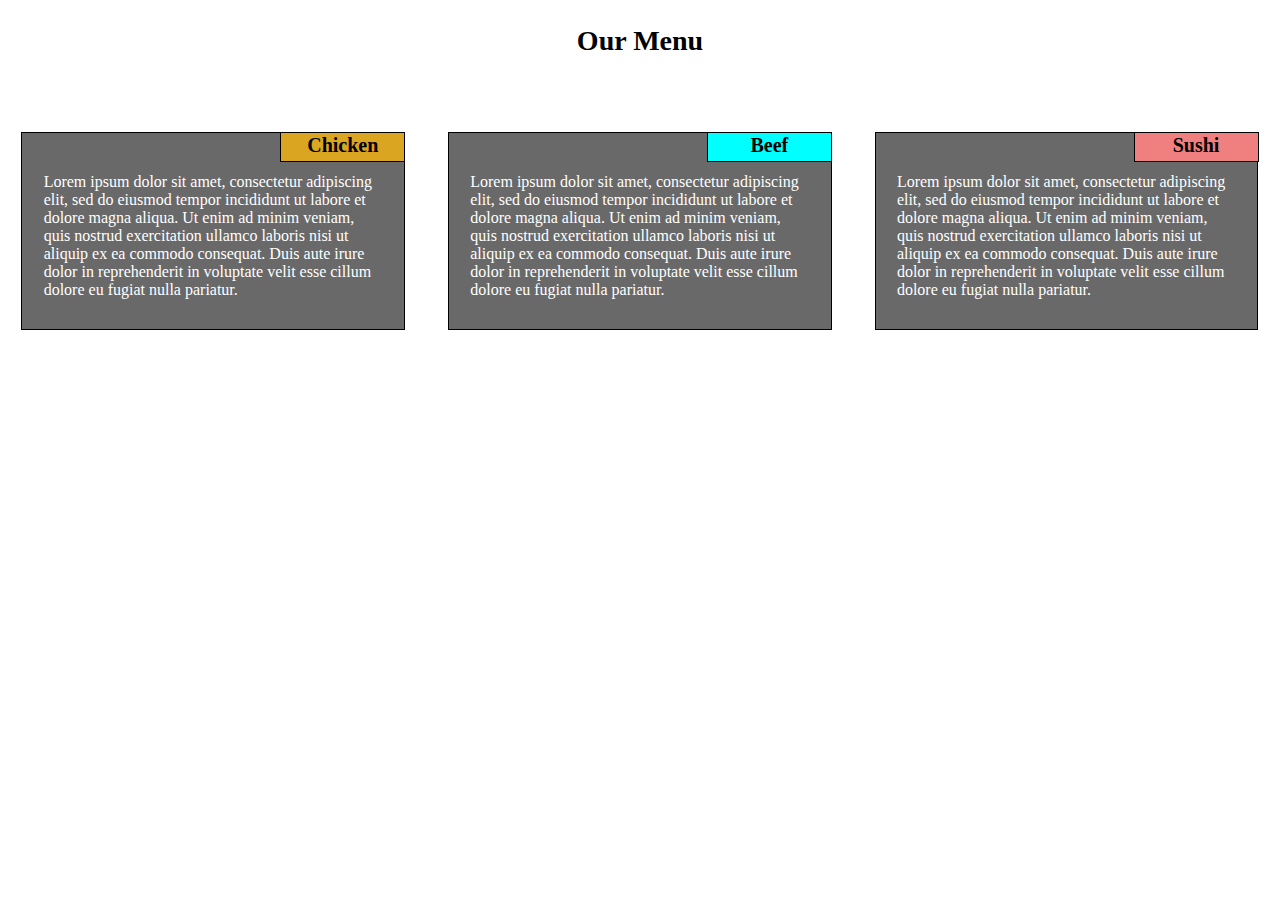
<file: module2-solution/index.html>
<!DOCTYPE html>
<html>
<head>
<meta charset="utf-8">
<title>module2-solution</title>
<link rel="stylesheet" href="css/styles.css">
</head>
<body>
	<h1>Our Menu</h1>
	
	<div class="row">
  		<div class="col-lg-4 col-md-6 col-sm-12"><section class="box1">Chicken</section><p>Lorem ipsum dolor sit amet, consectetur adipiscing elit, sed do eiusmod tempor incididunt ut labore et dolore magna aliqua. Ut enim ad minim veniam, quis nostrud exercitation ullamco laboris nisi ut aliquip ex ea commodo consequat. Duis aute irure dolor in reprehenderit in voluptate velit esse cillum dolore eu fugiat nulla pariatur.</p></div>
  		<div class="col-lg-4 col-md-6 col-sm-12"><section class="box2">Beef</section><p>Lorem ipsum dolor sit amet, consectetur adipiscing elit, sed do eiusmod tempor incididunt ut labore et dolore magna aliqua. Ut enim ad minim veniam, quis nostrud exercitation ullamco laboris nisi ut aliquip ex ea commodo consequat. Duis aute irure dolor in reprehenderit in voluptate velit esse cillum dolore eu fugiat nulla pariatur.</p></div>
  		<div class="col-lg-4 col-md-12 col-sm-12"><section class="box3 moveit">Sushi</section><p class="bigger">Lorem ipsum dolor sit amet, consectetur adipiscing elit, sed do eiusmod tempor incididunt ut labore et dolore magna aliqua. Ut enim ad minim veniam, quis nostrud exercitation ullamco laboris nisi ut aliquip ex ea commodo consequat. Duis aute irure dolor in reprehenderit in voluptate velit esse cillum dolore eu fugiat nulla pariatur.</p></div>
	</div>
</body>
</html>
</file>
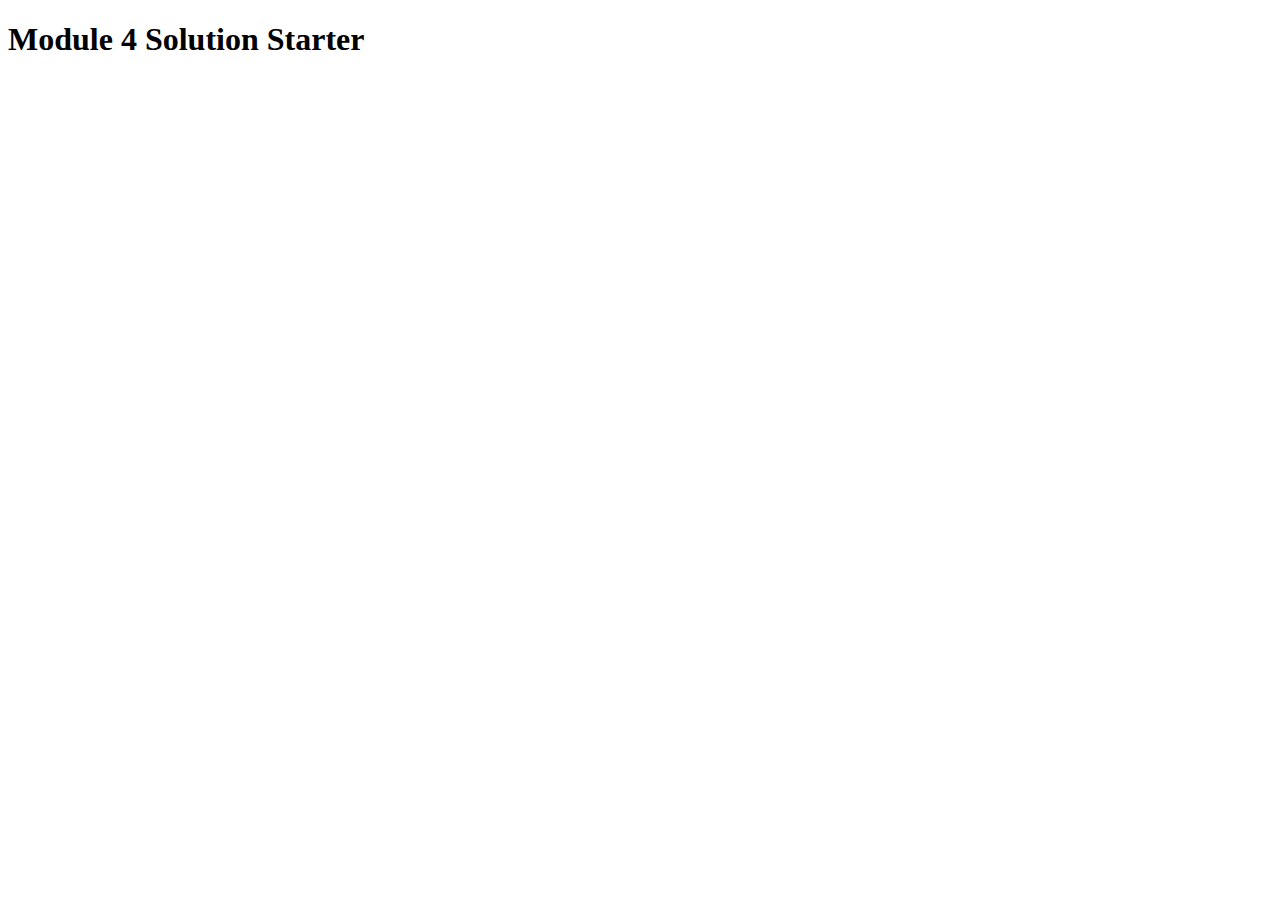
<file: module4-solution/index.html>
<!DOCTYPE html>
<html>
<head>
  <meta charset="utf-8">
  <title>Module 4 Solution Starter</title>
  <script>
    var names = []; // DO NOT REMOVE
  </script>
  <script src="SpeakHello.js"></script>
  <script src="SpeakGoodBye.js"></script>
  <script src="script.js"></script>
</head>
<body>
  <h1>Module 4 Solution Starter</h1>
</body>
</html>
</file>
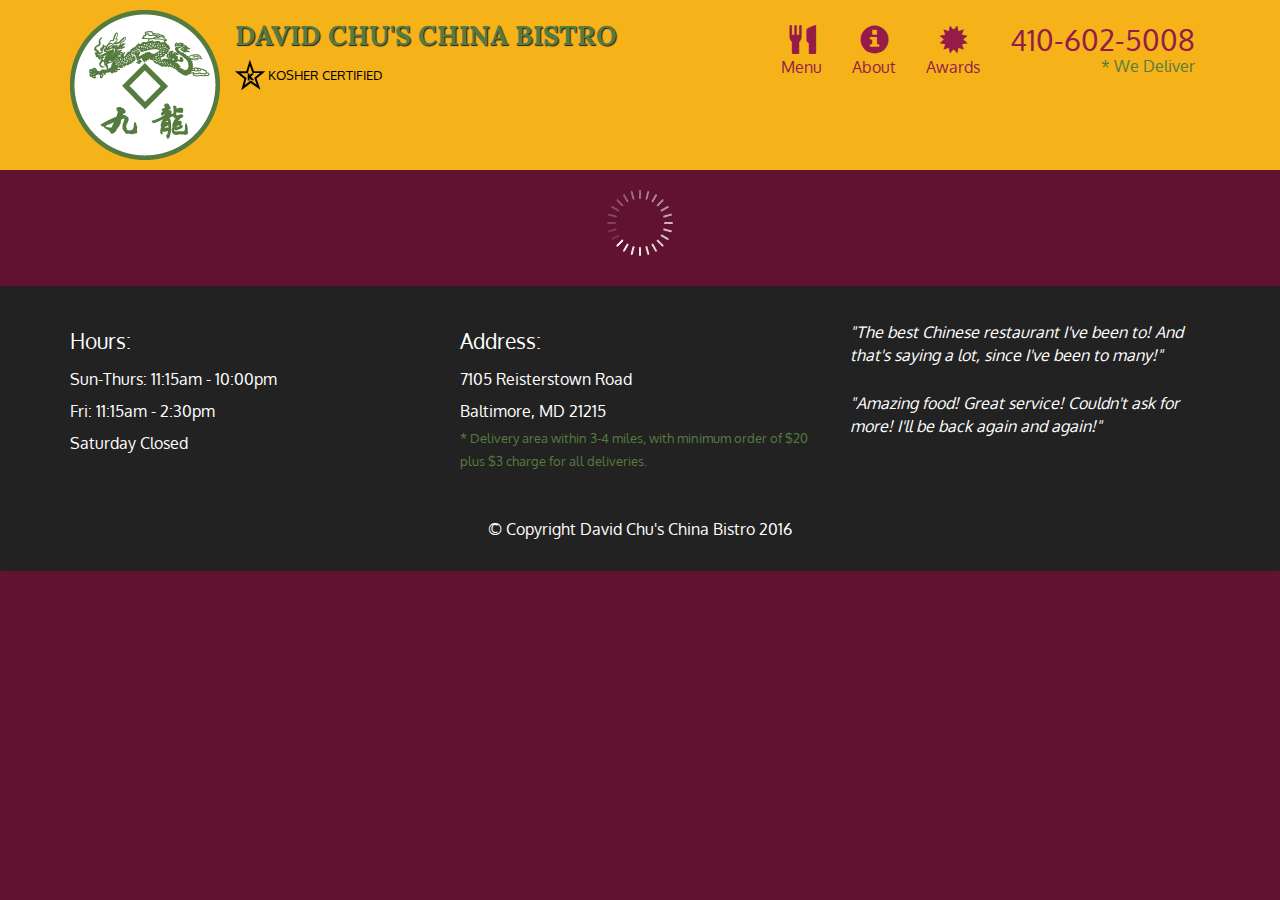
<file: module5-solution/index.html>
<!doctype html>
<html lang="en">
  <head>
    <meta charset="utf-8">
    <meta http-equiv="X-UA-Compatible" content="IE=edge">
    <meta name="viewport" content="width=device-width, initial-scale=1">
    <title>David Chu's China Bistro</title>
    <link rel="stylesheet" href="css/bootstrap.min.css">
    <link rel="stylesheet" href="css/styles.css">
    <link href='https://fonts.googleapis.com/css?family=Oxygen:400,300,700' rel='stylesheet' type='text/css'>
    <link href='https://fonts.googleapis.com/css?family=Lora' rel='stylesheet' type='text/css'>
  </head>
<body>
  <header>
    <nav id="header-nav" class="navbar navbar-default">
      <div class="container">
        <div class="navbar-header">
          <a href="index.html" class="pull-left visible-md visible-lg">
            <div id="logo-img" alt="Logo image"></div>
          </a>

          <div class="navbar-brand">
            <a href="index.html"><h1>David Chu's China Bistro</h1></a>
            <p>
              <img src="images/star-k-logo.png" alt="Kosher certification">
              <span>Kosher Certified</span>
            </p>
          </div>

          <button id="navbarToggle" type="button" class="navbar-toggle collapsed" data-toggle="collapse" data-target="#collapsable-nav" aria-expanded="false">
            <span class="sr-only">Toggle navigation</span>
            <span class="icon-bar"></span>
            <span class="icon-bar"></span>
            <span class="icon-bar"></span>
          </button>
        </div>
        
        <div id="collapsable-nav" class="collapse navbar-collapse">
           <ul id="nav-list" class="nav navbar-nav navbar-right">
            <li id="navHomeButton" class="visible-xs active">
              <a href="index.html">
                <span class="glyphicon glyphicon-home"></span> Home</a>
            </li>
            <li id="navMenuButton">
              <a href="#" onclick="$dc.loadMenuCategories();">
                <span class="glyphicon glyphicon-cutlery"></span><br class="hidden-xs"> Menu</a>
            </li>
            <li>
              <a href="#">
                <span class="glyphicon glyphicon-info-sign"></span><br class="hidden-xs"> About</a>
            </li>
            <li>
              <a href="#">
                <span class="glyphicon glyphicon-certificate"></span><br class="hidden-xs"> Awards</a>
            </li>
            <li id="phone" class="hidden-xs">
              <a href="tel:410-602-5008">
                <span>410-602-5008</span></a><div>* We Deliver</div>
            </li>
          </ul><!-- #nav-list -->
        </div><!-- .collapse .navbar-collapse -->
      </div><!-- .container -->
    </nav><!-- #header-nav -->
  </header>

  <div id="call-btn" class="visible-xs">
    <a class="btn" href="tel:410-602-5008">
    <span class="glyphicon glyphicon-earphone"></span>
    410-602-5008
    </a>
  </div>
  <div id="xs-deliver" class="text-center visible-xs">* We Deliver</div>

  <div id="main-content" class="container"></div>

  <footer class="panel-footer">
    <div class="container">
      <div class="row">
        <section id="hours" class="col-sm-4">
          <span>Hours:</span><br>
          Sun-Thurs: 11:15am - 10:00pm<br>
          Fri: 11:15am - 2:30pm<br>
          Saturday Closed
          <hr class="visible-xs">
        </section>
        <section id="address" class="col-sm-4">
          <span>Address:</span><br>
          7105 Reisterstown Road<br>
          Baltimore, MD 21215
          <p>* Delivery area within 3-4 miles, with minimum order of $20 plus $3 charge for all deliveries.</p>
          <hr class="visible-xs">
        </section>
        <section id="testimonials" class="col-sm-4">
          <p>"The best Chinese restaurant I've been to! And that's saying a lot, since I've been to many!"</p>
          <p>"Amazing food! Great service! Couldn't ask for more! I'll be back again and again!"</p>
        </section>
      </div>
      <div class="text-center">&copy; Copyright David Chu's China Bistro 2016</div>
    </div>
  </footer>

  <!-- jQuery (Bootstrap JS plugins depend on it) -->
  <script src="js/jquery-2.1.4.min.js"></script>
  <script src="js/bootstrap.min.js"></script>
  <script src="js/ajax-utils.js"></script>
  <script src="js/script.js"></script>
</body>
</html>
</file>
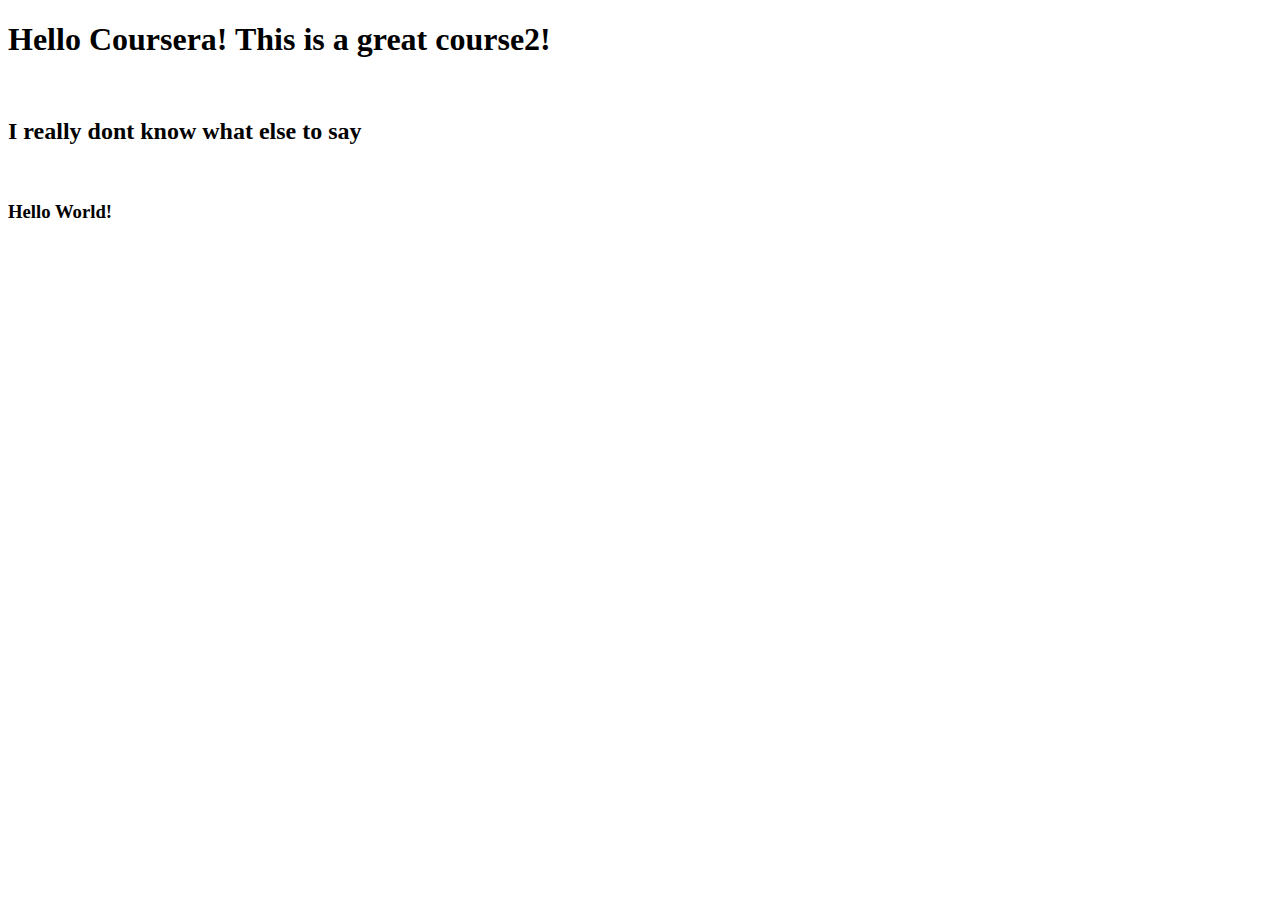
<file: site/index.html>
<!DOCTYPE html>
<html>
<head>
	<title>Hello Coursera!</title>
</head>
<body>
<h1>Hello Coursera! This is a great course2!</h1>
<br>
<h2>I really dont know what else to say</h2>
<br>
<h3>Hello World!</h3>
</body>
</html>
</file>
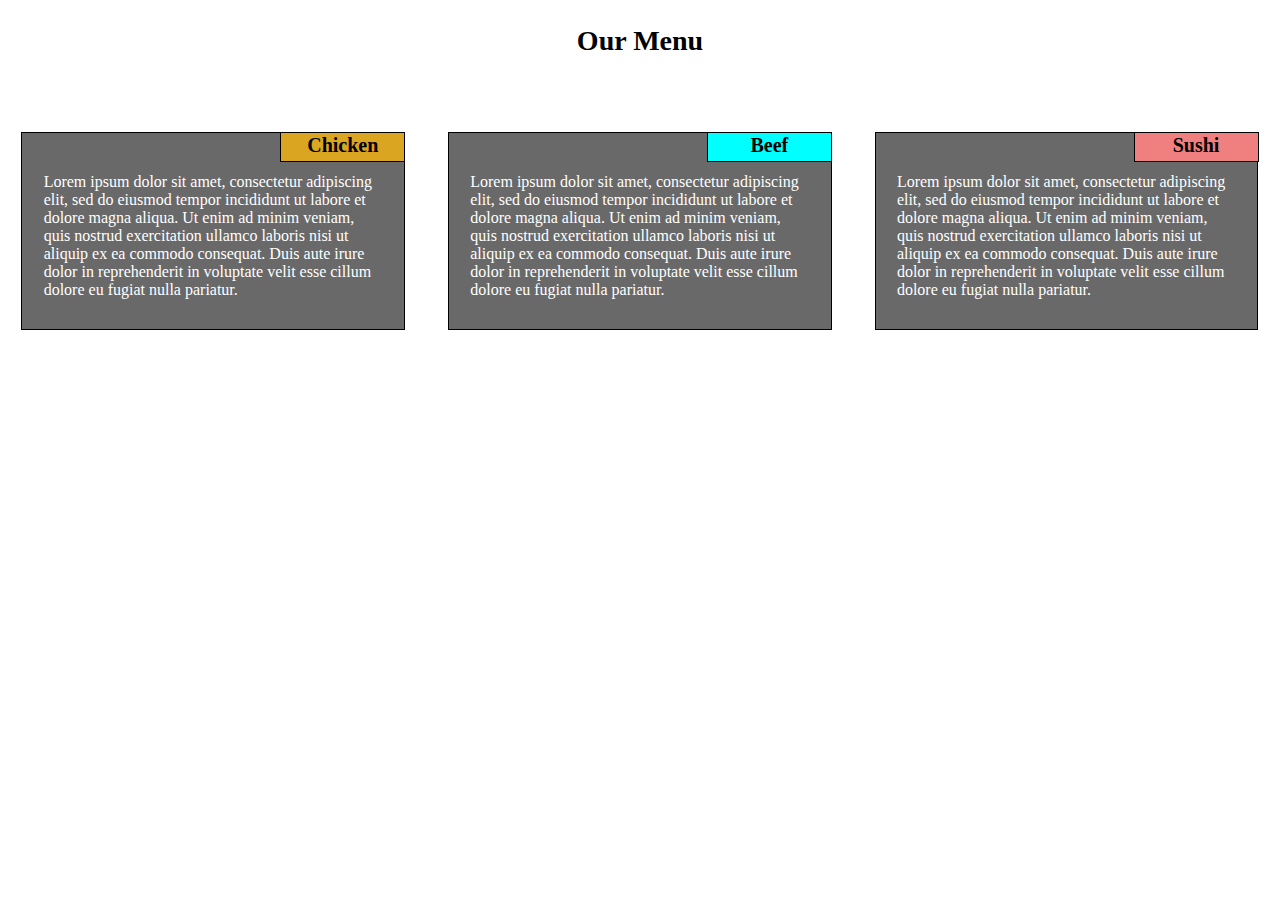
<file: module2-solution/module2-solution-html.html>
<!DOCTYPE html>
<html>
<head>
<meta charset="utf-8">
<title>module2-solution</title>
<link rel="stylesheet" href="css/module2-solution-style-sheet.css">
</head>
<body>
	<h1>Our Menu</h1>
	
	<div class="row">
  		<div class="col-lg-4 col-md-6 col-sm-12"><section class="box1">Chicken</section><p>Lorem ipsum dolor sit amet, consectetur adipiscing elit, sed do eiusmod tempor incididunt ut labore et dolore magna aliqua. Ut enim ad minim veniam, quis nostrud exercitation ullamco laboris nisi ut aliquip ex ea commodo consequat. Duis aute irure dolor in reprehenderit in voluptate velit esse cillum dolore eu fugiat nulla pariatur.</p></div>
  		<div class="col-lg-4 col-md-6 col-sm-12"><section class="box2">Beef</section><p>Lorem ipsum dolor sit amet, consectetur adipiscing elit, sed do eiusmod tempor incididunt ut labore et dolore magna aliqua. Ut enim ad minim veniam, quis nostrud exercitation ullamco laboris nisi ut aliquip ex ea commodo consequat. Duis aute irure dolor in reprehenderit in voluptate velit esse cillum dolore eu fugiat nulla pariatur.</p></div>
  		<div class="col-lg-4 col-md-12 col-sm-12"><section class="box3 moveit">Sushi</section><p class="bigger">Lorem ipsum dolor sit amet, consectetur adipiscing elit, sed do eiusmod tempor incididunt ut labore et dolore magna aliqua. Ut enim ad minim veniam, quis nostrud exercitation ullamco laboris nisi ut aliquip ex ea commodo consequat. Duis aute irure dolor in reprehenderit in voluptate velit esse cillum dolore eu fugiat nulla pariatur.</p></div>
	</div>
</body>
</html>
</file>
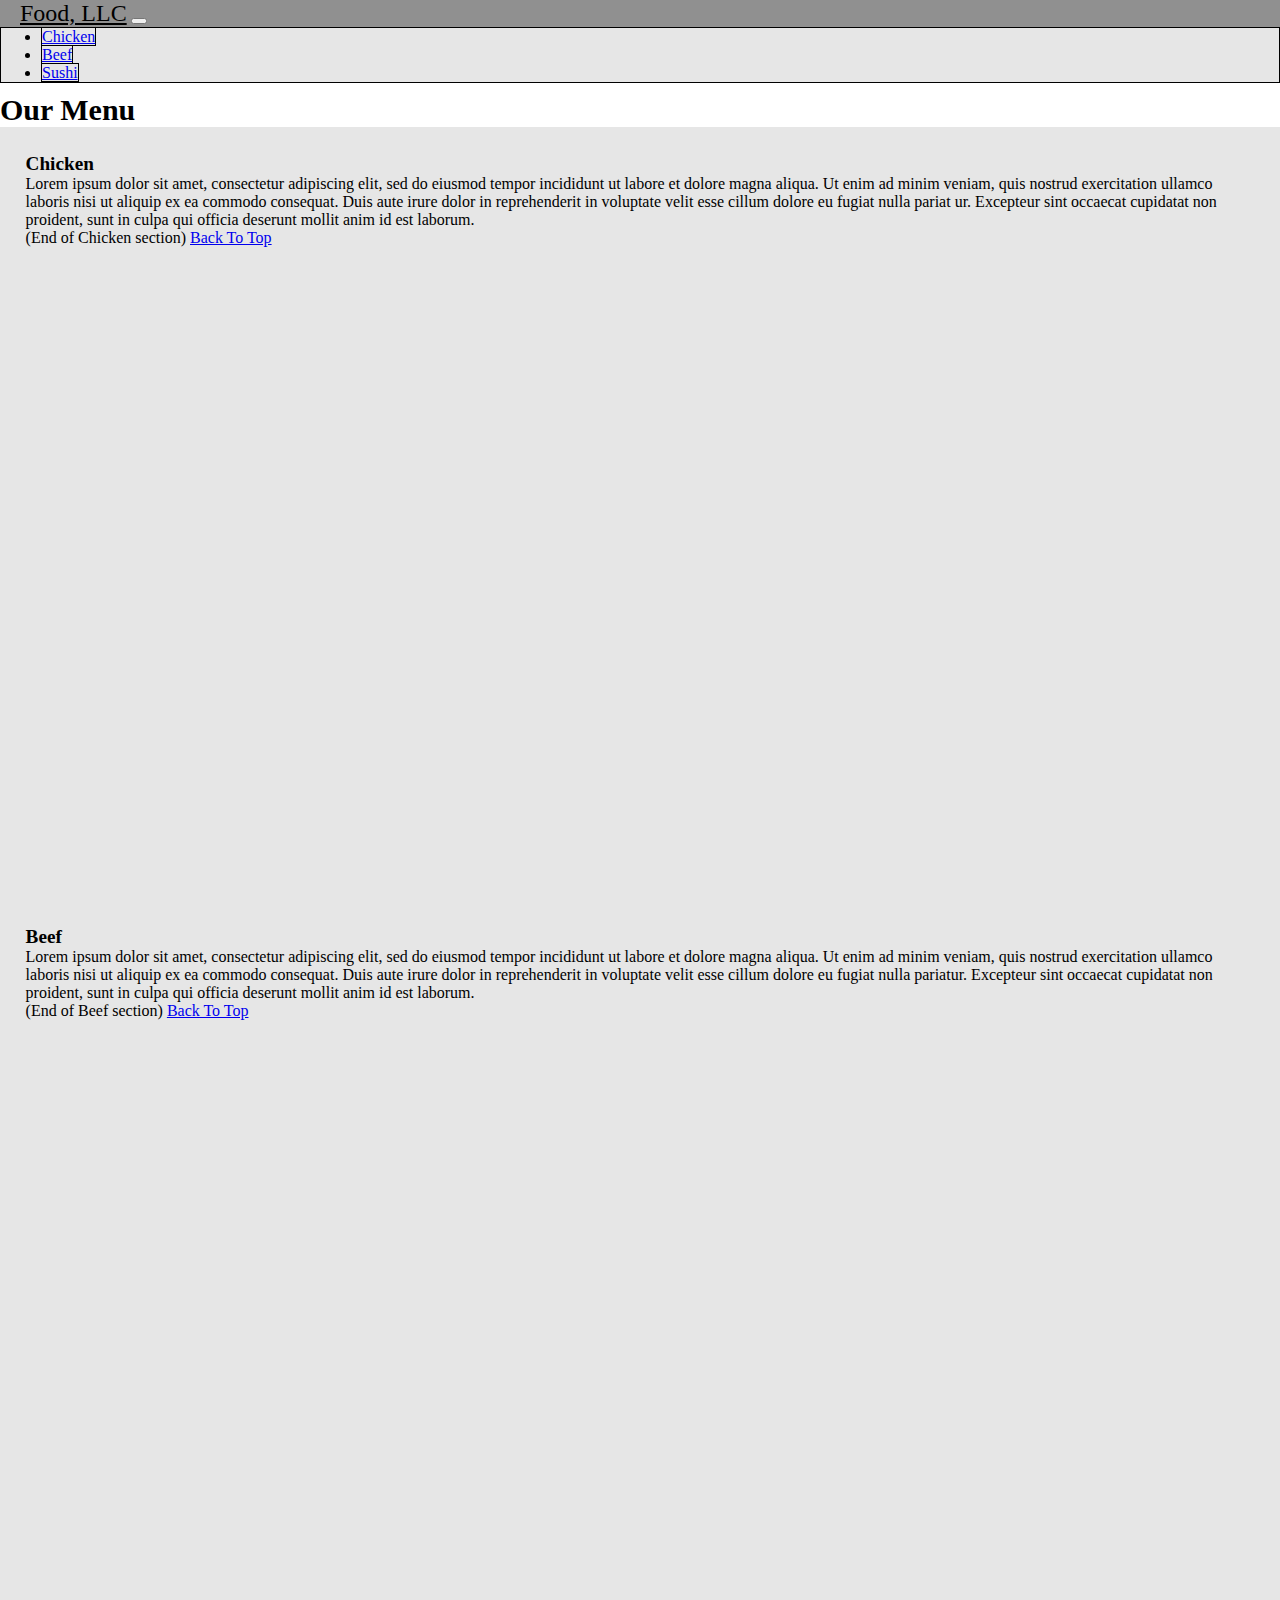
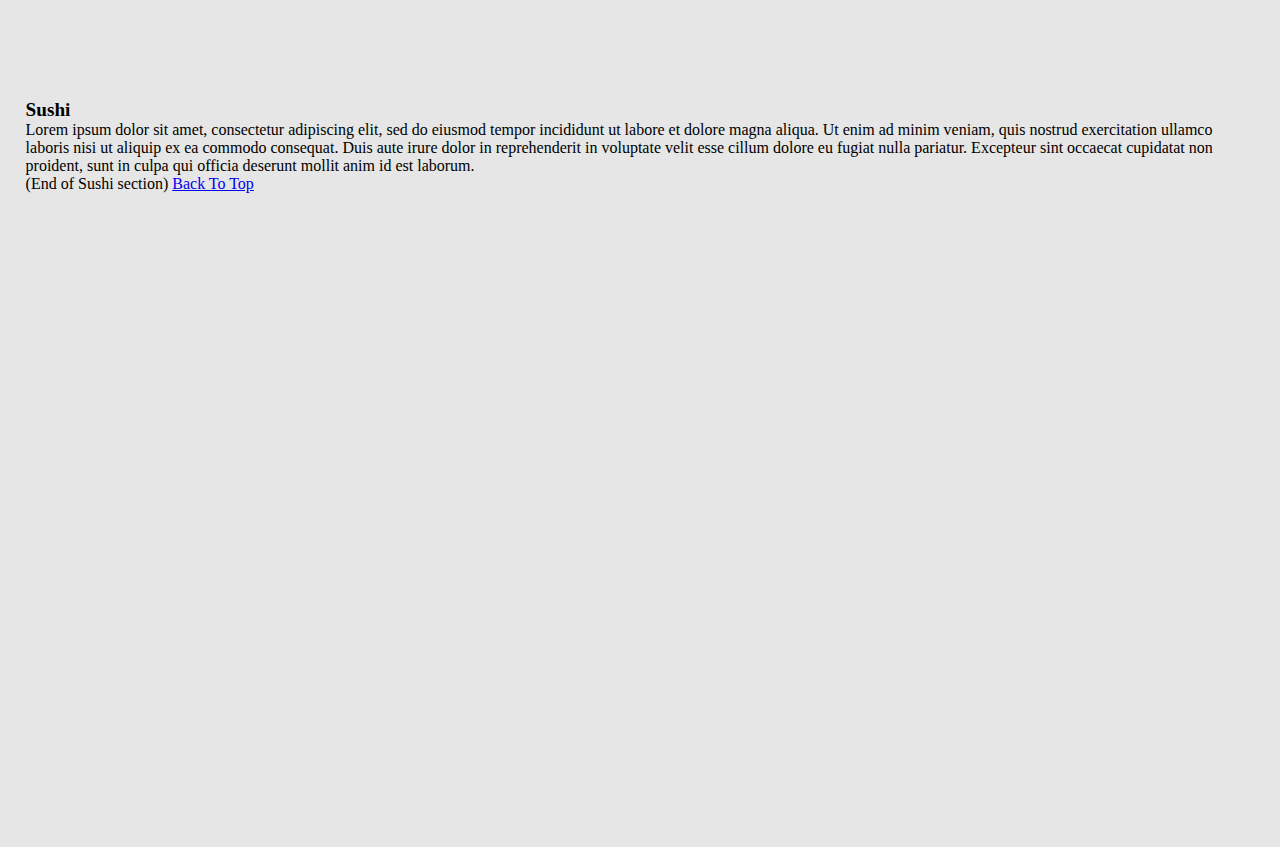
<file: module3-solution/index1.html>
<!doctype html>
<html lang="en">
  <head>
    <!-- Required meta tags -->
    <meta charset="utf-8">
    <meta name="viewport" content="width=device-width, initial-scale=1, shrink-to-fit=no">
    <title>module3-solution</title>
    <!-- Bootstrap CSS -->
    <link rel="stylesheet" href="https://cdn.jsdelivr.net/npm/bootstrap@4.5.3/dist/css/bootstrap.min.css" integrity="sha384-TX8t27EcRE3e/ihU7zmQxVncDAy5uIKz4rEkgIXeMed4M0jlfIDPvg6uqKI2xXr2" crossorigin="anonymous">
    <link rel="stylesheet" href="css/styles1.css">
  </head>
  <body>
  <header>
    <nav class="navbar navbar-light bg-light" id="header-nav">
      <a class="navbar-brand nav-logo" href="#">Food, LLC</a>
      <button class="navbar-toggler d-block d-sm-none" type="button" data-toggle="collapse" data-target="#navbarNav" aria-controls="navbarNav" aria-expanded="false" aria-label="Toggle navigation">
        <span class="navbar-toggler-icon"></span>
      </button>
      <div class="collapse navbar-collapse nav-dropdown-menu" id="navbarNav">
        <ul class="navbar-nav">
          <li class="nav-item">
            <a class="nav-link text-center nav-dropdown-menu-item" href="#chicken">Chicken</a>
          </li>
          <li class="nav-item">
            <a class="nav-link text-center nav-dropdown-menu-item" href="#beef">Beef</a>
          </li>
          <li class="nav-item">
            <a class="nav-link text-center nav-dropdown-menu-item" href="#sushi">Sushi</a>
          </li>
        </ul>
      </div>
    </nav>
  </header>

<div class="container-fluid">
  <h1 class="text-center">Our Menu</h1>
  <div class="row">
  	<div class="text-center col-md-4 col-sm-6 my-3">
    	<div class="main-paragraph1 mx-2">
    		<h3 class="text-center" id="chicken">Chicken</h3>
    		<div class="text-length">
    		Lorem ipsum dolor sit amet, consectetur adipiscing elit, sed do eiusmod tempor incididunt ut labore et dolore magna aliqua. Ut enim ad minim veniam, quis nostrud exercitation ullamco laboris nisi ut aliquip ex ea commodo consequat. Duis aute irure dolor in reprehenderit in voluptate velit esse cillum dolore eu fugiat nulla pariat ur. Excepteur sint occaecat cupidatat non proident, sunt in culpa qui officia deserunt mollit anim id est laborum.<br>
        (End of Chicken section)
        <a href="#chicken">Back To Top</a>
    		</div>
		</div>
    </div>
    <div class="text-center col-md-4 col-sm-6 my-3">
    	<div class="main-paragraph2 mx-2">
    		<h3 class="text-center" id="beef">Beef</h3>
    		<div class="text-length">
    		Lorem ipsum dolor sit amet, consectetur adipiscing elit, sed do eiusmod tempor incididunt ut labore et dolore magna aliqua. Ut enim ad minim veniam, quis nostrud exercitation ullamco laboris nisi ut aliquip ex ea commodo consequat. Duis aute irure dolor in reprehenderit in voluptate velit esse cillum dolore eu fugiat nulla pariatur. Excepteur sint occaecat cupidatat non proident, sunt in culpa qui officia deserunt mollit anim id est laborum.<br>
        (End of Beef section)
        <a href="#beef">Back To Top</a>
    		</div>
    	</div>
    </div>
    <div class="text-center col-md-4 col-sm-12 my-3">
    	<div class="main-paragraph3 mx-2">
    		<h3 class="text-center" id="sushi">Sushi</h3>
    		<div class="text-length">
    		Lorem ipsum dolor sit amet, consectetur adipiscing elit, sed do eiusmod tempor incididunt ut labore et dolore magna aliqua. Ut enim ad minim veniam, quis nostrud exercitation ullamco laboris nisi ut aliquip ex ea commodo consequat. Duis aute irure dolor in reprehenderit in voluptate velit esse cillum dolore eu fugiat nulla pariatur. Excepteur sint occaecat cupidatat non proident, sunt in culpa qui officia deserunt mollit anim id est laborum.<br>
        (End of Sushi section)
        <a href="#sushi">Back To Top</a>
    		</div>
    	</div>
    </div>
    </div>
  </div>
  <!--</div>-->
 <!--<h1 class="text-center">Our Menu</h1>
 <div class="container">
  <div class="row">
  	<div class="container text-center section-header">Chicken</div>
    <div class="main-paragraph">Lorem ipsum dolor sit amet, consectetur adipiscing elit, sed do eiusmod tempor incididunt ut labore et dolore magna aliqua. Ut enim ad minim veniam, quis nostrud exercitation ullamco laboris nisi ut aliquip ex ea commodo consequat. Duis aute irure dolor in reprehenderit in voluptate velit esse cillum dolore eu fugiat nulla pariatur. Excepteur sint occaecat cupidatat non proident, sunt in culpa qui officia deserunt mollit anim id est laborum.
    </div>
    <div class="container text-center section-header">Beef</div>
    <div class="main-paragraph">Lorem ipsum dolor sit amet, consectetur adipiscing elit, sed do eiusmod tempor incididunt ut labore et dolore magna aliqua. Ut enim ad minim veniam, quis nostrud exercitation ullamco laboris nisi ut aliquip ex ea commodo consequat. Duis aute irure dolor in reprehenderit in voluptate velit esse cillum dolore eu fugiat nulla pariatur. Excepteur sint occaecat cupidatat non proident, sunt in culpa qui officia deserunt mollit anim id est laborum.
    </div>
    <div class="container text-center section-header">Sushi</div>
    <div class="main-paragraph">Lorem ipsum dolor sit amet, consectetur adipiscing elit, sed do eiusmod tempor incididunt ut labore et dolore magna aliqua. Ut enim ad minim veniam, quis nostrud exercitation ullamco laboris nisi ut aliquip ex ea commodo consequat. Duis aute irure dolor in reprehenderit in voluptate velit esse cillum dolore eu fugiat nulla pariatur. Excepteur sint occaecat cupidatat non proident, sunt in culpa qui officia deserunt mollit anim id est laborum.
    </div>
  </div>
</div>-->

    <!-- Optional JavaScript; choose one of the two! -->

    <!-- Option 1: jQuery and Bootstrap Bundle (includes Popper) -->
    <script src="https://code.jquery.com/jquery-3.5.1.slim.min.js" integrity="sha384-DfXdz2htPH0lsSSs5nCTpuj/zy4C+OGpamoFVy38MVBnE+IbbVYUew+OrCXaRkfj" crossorigin="anonymous"></script>
    <script src="https://cdn.jsdelivr.net/npm/bootstrap@4.5.3/dist/js/bootstrap.bundle.min.js" integrity="sha384-ho+j7jyWK8fNQe+A12Hb8AhRq26LrZ/JpcUGGOn+Y7RsweNrtN/tE3MoK7ZeZDyx" crossorigin="anonymous"></script>

    <!-- Option 2: jQuery, Popper.js, and Bootstrap JS
    <script src="https://code.jquery.com/jquery-3.5.1.slim.min.js" integrity="sha384-DfXdz2htPH0lsSSs5nCTpuj/zy4C+OGpamoFVy38MVBnE+IbbVYUew+OrCXaRkfj" crossorigin="anonymous"></script>
    <script src="https://cdn.jsdelivr.net/npm/popper.js@1.16.1/dist/umd/popper.min.js" integrity="sha384-9/reFTGAW83EW2RDu2S0VKaIzap3H66lZH81PoYlFhbGU+6BZp6G7niu735Sk7lN" crossorigin="anonymous"></script>
    <script src="https://cdn.jsdelivr.net/npm/bootstrap@4.5.3/dist/js/bootstrap.min.js" integrity="sha384-w1Q4orYjBQndcko6MimVbzY0tgp4pWB4lZ7lr30WKz0vr/aWKhXdBNmNb5D92v7s" crossorigin="anonymous"></script>
    -->
  </body>
</html>
</file>
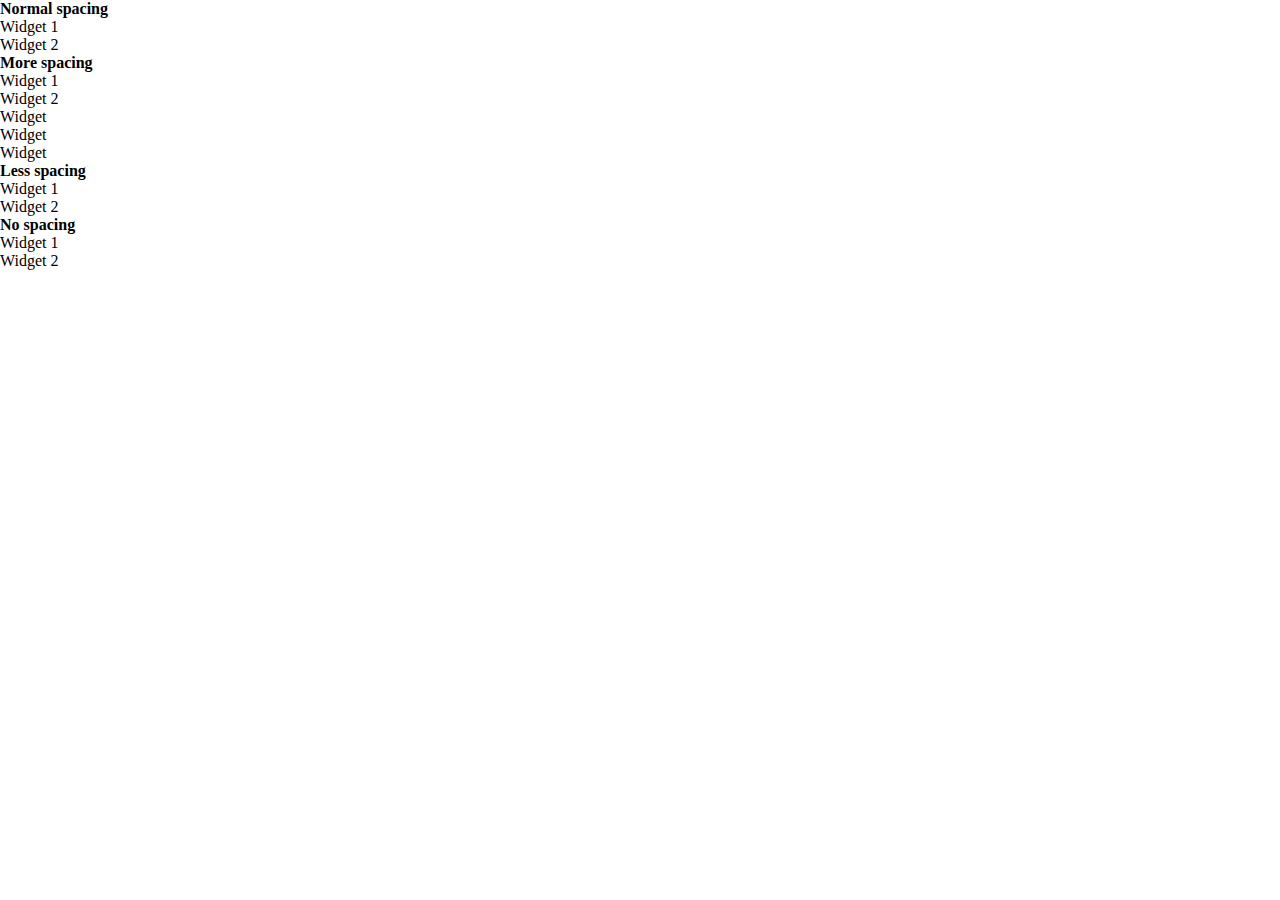
<file: module3-solution/spacing test.html>
<!doctype html>
<html lang="en">
  <head>
    <!-- Required meta tags -->
    <meta charset="utf-8">
    <meta name="viewport" content="width=device-width, initial-scale=1, shrink-to-fit=no">
    <title>module3-solution</title>
    <!-- Bootstrap CSS -->
    <link rel="stylesheet" href="https://cdn.jsdelivr.net/npm/bootstrap@4.5.3/dist/css/bootstrap.min.css" integrity="sha384-TX8t27EcRE3e/ihU7zmQxVncDAy5uIKz4rEkgIXeMed4M0jlfIDPvg6uqKI2xXr2" crossorigin="anonymous">
    <link rel="stylesheet" href="css/styles1.css">
  </head>
  <body>
      <div class="container-fluid">
     <div class="container">
     <h4>Normal spacing</h4>
     <div class="row">
        <div class="text-center col-md-6">
            <div class="bg-info">Widget 1</div>
        </div>
        <div class="text-center col-md-6">
            <div class="bg-info">Widget 2</div>
        </div>
    </div>
    <h4>More spacing</h4>
    <div class="row">
        <div class="text-center col-md-6">
            <div class="bg-info mr-md-2">Widget 1</div>
        </div>
        <div class="text-center col-md-6">
            <div class="bg-info ml-md-2">Widget 2</div>
        </div>
    </div>
    <div class="row my-1">
        <div class="text-center col-4">
            <div class="bg-info mx-3">Widget</div>
        </div>
        <div class="text-center col-4">
            <div class="bg-info mx-3">Widget</div>
        </div>
        <div class="text-center col-4">
            <div class="bg-info mx-3">Widget</div>
        </div>
    </div>
    <h4>Less spacing</h4>
    <div class="row">
        <div class="text-center col-md-6 pr-md-1">
            <div class="bg-info">Widget 1</div>
        </div>
        <div class="text-center col-md-6 pl-md-2">
            <div class="bg-info">Widget 2</div>
        </div>
    </div>
    <h4>No spacing</h4>
    <div class="row no-gutters">
        <div class="text-center col-md-6">
            <div class="bg-info">Widget 1</div>
        </div>
        <div class="text-center col-md-6">
            <div class="bg-info">Widget 2</div>
        </div>
    </div>
</div>
  </body>


    <!-- Optional JavaScript; choose one of the two! -->

    <!-- Option 1: jQuery and Bootstrap Bundle (includes Popper) -->
    <script src="https://code.jquery.com/jquery-3.5.1.slim.min.js" integrity="sha384-DfXdz2htPH0lsSSs5nCTpuj/zy4C+OGpamoFVy38MVBnE+IbbVYUew+OrCXaRkfj" crossorigin="anonymous"></script>
    <script src="https://cdn.jsdelivr.net/npm/bootstrap@4.5.3/dist/js/bootstrap.bundle.min.js" integrity="sha384-ho+j7jyWK8fNQe+A12Hb8AhRq26LrZ/JpcUGGOn+Y7RsweNrtN/tE3MoK7ZeZDyx" crossorigin="anonymous"></script>

    <!-- Option 2: jQuery, Popper.js, and Bootstrap JS
    <script src="https://code.jquery.com/jquery-3.5.1.slim.min.js" integrity="sha384-DfXdz2htPH0lsSSs5nCTpuj/zy4C+OGpamoFVy38MVBnE+IbbVYUew+OrCXaRkfj" crossorigin="anonymous"></script>
    <script src="https://cdn.jsdelivr.net/npm/popper.js@1.16.1/dist/umd/popper.min.js" integrity="sha384-9/reFTGAW83EW2RDu2S0VKaIzap3H66lZH81PoYlFhbGU+6BZp6G7niu735Sk7lN" crossorigin="anonymous"></script>
    <script src="https://cdn.jsdelivr.net/npm/bootstrap@4.5.3/dist/js/bootstrap.min.js" integrity="sha384-w1Q4orYjBQndcko6MimVbzY0tgp4pWB4lZ7lr30WKz0vr/aWKhXdBNmNb5D92v7s" crossorigin="anonymous"></script>
    -->
  </body>
</html>
</file>
<file: module2-solution/css/styles.css>
/********** Base styles **********/
* {
  box-sizing: border-box;
  margin: 0;
}
h1 {
  font-family: Verdana;
  font-size: 175%;
  text-align: center;
  margin-bottom: 75px;
  margin-top: 25px;
}
div {
  height: 100%;
}

p {
  background-color: #696969;
  border: 1px solid black;
  width: 90%;
  height: 100%;
  margin-top: ;
  margin-right: auto;
  margin-bottom: 5%;
  margin-left: auto;
  margin-top: 0;
  font-family: Verdana;
  font-size: 100%;
  text-align: left;
  color: white;
  padding: 40px 5% 30px 5%;
}
section {
  width: 125px;
  height: 30px;
  font-family: Verdana;
  font-size: 125%;
  font-weight: bold;
  color: black;
  text-align: center;
  float: right;
  margin-right: 5%;
  padding: 1px;

}
.box1{
  background-color: #DAA520;
  border: 1px solid black;
}
.box2{
  background-color: #00FFFF;
  border: 1px solid black;
}
.box3 {
  background-color: #F08080;
  border: 1px solid black;
}
/* Simple Responsive Framework. */
.row {
  width: 100%;
}

/********** Large devices only **********/
@media (min-width: 992px) {
  .col-lg-1, .col-lg-2, .col-lg-3, .col-lg-4, .col-lg-5, .col-lg-6, .col-lg-7, .col-lg-8, .col-lg-9, .col-lg-10, .col-lg-11, .col-lg-12 {
    float: left;
  }
  .col-lg-1 {
    width: 8.33%;
  }
  .col-lg-2 {
    width: 16.66%;
  }
  .col-lg-3 {
    width: 25%;
  }
  .col-lg-4 {
    width: 33.33%;
  }
  .col-lg-5 {
    width: 41.66%;
  }
  .col-lg-6 {
    width: 50%;
  }
  .col-lg-7 {
    width: 58.33%;
  }
  .col-lg-8 {
    width: 66.66%;
  }
  .col-lg-9 {
    width: 74.99%;
  }
  .col-lg-10 {
    width: 83.33%;
  }
  .col-lg-11 {
    width: 91.66%;
  }
  .col-lg-12 {
    width: 100%;
  }
}

/********** Medium devices only **********/
@media (min-width: 768px) and (max-width: 991px) {
  .col-md-1, .col-md-2, .col-md-3, .col-md-4, .col-md-5, .col-md-6, .col-md-7, .col-md-8, .col-md-9, .col-md-10, .col-md-11, .col-md-12 {
    float: left;
  }
  .col-md-1 {
    width: 8.33%;
  }
  .col-md-2 {
    width: 16.66%;
  }
  .col-md-3 {
    width: 25%;
  }
  .col-md-4 {
    width: 33.33%;
  }
  .col-md-5 {
    width: 41.66%;
  }
  .col-md-6 {
    width: 50%;
  }
  .col-md-7 {
    width: 58.33%;
  }
  .col-md-8 {
    width: 66.66%;
  }
  .col-md-9 {
    width: 74.99%;
  }
  .col-md-10 {
    width: 83.33%;
  }
  .col-md-11 {
    width: 91.66%;
  }
  .col-md-12 {
    width: 100%;
  }
  .bigger {
    width: 95%;
  }
  .moveit {
    margin-right: 2.5%;
  }
}
/********** Small devices only **********/
@media (max-width: 767px) {
  .col-sm-1, .col-sm-2, .col-sm-3, .col-sm-4, .col-sm-5, .col-sm-6, .col-sm-7, .col-sm-8, .col-sm-9, .col-sm-10, .col-md-11, .col-md-12 {
    float: left;
  }
  .col-sm-1 {
    width: 8.33%;
  }
  .col-sm-2 {
    width: 16.66%;
  }
  .col-sm-3 {
    width: 25%;
  }
  .col-sm-4 {
    width: 33.33%;
  }
  .col-sm-5 {
    width: 41.66%;
  }
  .col-sm-6 {
    width: 50%;
  }
  .col-sm-7 {
    width: 58.33%;
  }
  .col-sm-8 {
    width: 66.66%;
  }
  .col-sm-9 {
    width: 74.99%;
  }
  .col-sm-10 {
    width: 83.33%;
  }
  .col-sm-11 {
    width: 91.66%;
  }
  .col-sm-12 {
    width: 100%;
  }
}
</file>
<file: module5-solution/css/styles.css>
body {
  font-size: 16px;
  color: #fff;
  background-color: #61122f;
  font-family: 'Oxygen', sans-serif;
}

/** HEADER **/
#header-nav {
  background-color: #f6b319;
  border-radius: 0;
  border: 0;
}

#logo-img {
  background: url('../images/restaurant-logo_large.png') no-repeat;
  width: 150px;
  height: 150px;
  margin: 10px 15px 10px 0;
}

.navbar-brand {
  padding-top: 25px;
}
.navbar-brand h1 { /* Restaurant name */
  font-family: 'Lora', serif;
  color: #557c3e;
  font-size: 1.5em;
  text-transform: uppercase;
  font-weight: bold;
  text-shadow: 1px 1px 1px #222;
  margin-top: 0;
  margin-bottom: 0;
  line-height: .75;
}
.navbar-brand a:hover, .navbar-brand a:focus {
  text-decoration: none;
}
.navbar-brand p { /* Kosher cert */
  color: #000;
  text-transform: uppercase;
  font-size: .7em;
  margin-top: 15px;
}
.navbar-brand p span { /* Star-K */
  vertical-align: middle;
}

#nav-list {
  margin-top: 10px;
}
#nav-list a {
  color: #951C49;
  text-align: center;
}
#nav-list a:hover {
  background: #E7E7E7;
}
#nav-list a span {
  font-size: 1.8em;
}

#phone {
  margin-top: 5px;
}
#phone a { /* Phone number */
  text-align: right;
  padding-bottom: 0;
}
#phone div { /* We Deliver */
  color: #557c3e;
  text-align: right;
  padding-right: 15px;
}

.navbar-header button.navbar-toggle, .navbar-header .icon-bar {
  border: 1px solid #61122f;
}
.navbar-header button.navbar-toggle {
  clear: both;
  margin-top: -30px;
}
/* END HEADER */

/* FOOTER */
.panel-footer {
  margin-top: 30px;
  padding-top: 35px;
  padding-bottom: 30px;
  background-color: #222;
  border-top: 0;
}
.panel-footer div.row {
  margin-bottom: 35px;
}
#hours, #address {
  line-height: 2;
}
#hours > span, #address > span {
  font-size: 1.3em;
}
#address p {
  color: #557c3e;
  font-size: .8em;
  line-height: 1.8;
}
#testimonials {
  font-style: italic;
}
#testimonials p:nth-child(2) {
  margin-top: 25px;
}
/* END FOOTER */



/* HOME PAGE */
.container .jumbotron {
  box-shadow: 0 0 50px #3F0C1F;
  border: 2px solid #3F0C1F;
}

#menu-tile, #specials-tile, #map-tile {
  height: 250px;
  width: 100%;
  margin-bottom: 15px;
  position: relative;
  border: 2px solid #3F0C1F;
  overflow: hidden;
}
#menu-tile:hover, #specials-tile:hover, #map-tile:hover {
  box-shadow: 0 1px 5px 1px #cccccc;
}
#menu-tile {
  background: url('../images/menu-tile.jpg') no-repeat;
  background-position: center;
}
#specials-tile {
  background: url('../images/specials-tile.jpg') no-repeat;
  background-position: center;
}
#menu-tile span, #specials-tile span, #map-tile span {
  position: absolute;
  bottom: 0;
  right: 0;
  width: 100%;
  text-align: center;
  font-size: 1.6em;
  text-transform: uppercase;
  background-color: #000;
  color: #fff;
  opacity: .8;
}
/* END HOME PAGE */

/* MENU CATEGORIES PAGE */
.category-tile { 
  position: relative;
  border: 2px solid #3F0C1F;
  overflow: hidden;
  width: 200px;
  height: 200px;
  margin: 0 auto 15px;
}
.category-tile span {
  position: absolute;
  bottom: 0;
  right: 0;
  width: 100%;
  text-align: center;
  font-size: 1.2em;
  text-transform: uppercase;
  background-color: #000;
  color: #fff;
  opacity: .8;
}
.category-tile:hover {
  box-shadow: 0 1px 5px 1px #cccccc;
}

#menu-categories-title + div {
  margin-bottom: 50px;
}
/* END MENU CATEGORIES PAGE */

/* SINGLE CATEGORY PAGE */
.menu-item-tile {
  margin-bottom: 25px;
}
.menu-item-tile hr {
  width: 80%;
}
.menu-item-tile .menu-item-price {
  font-size: 1.1em;
  text-align: right;
  margin-top: -15px;
  margin-right: -15px;
}
.menu-item-tile .menu-item-price span {
  font-size: .6em;
}
.menu-item-photo {
  position: relative;
  border: 2px solid #3F0C1F; 
  overflow: hidden;
  padding: 0;
  margin-right: -15px;
  margin-left: auto;
  margin-bottom: 20px;
  max-width: 250px;
}
.menu-item-photo div {
  position: absolute;
  bottom: 0;
  right: 0;
  width: 80px;
  background-color: #557c3e;
  text-align: center;
}
.menu-item-description {
  padding-right: 30px;
}
h3.menu-item-title {
  margin: 0 0 10px;
}
.menu-item-details {
  font-size: .9em;
  font-style: italic;
}
/* END SINGLE CATEGORY PAGE */


/********** Large devices only **********/
@media (min-width: 1200px) {
  .container .jumbotron {
    background: url('../images/jumbotron_1200.jpg') no-repeat;
    height: 675px;
  }
}

/********** Medium devices only **********/
@media (min-width: 992px) and (max-width: 1199px) {
  /* Header */
  #logo-img {
    background: url('../images/restaurant-logo_medium.png') no-repeat;
    width: 100px;
    height: 100px;
    margin: 5px 5px 5px 0;
  }
  /* End Header */

  /* Home Page */
  .container .jumbotron {
    background: url('../images/jumbotron_992.jpg') no-repeat;
    height: 558px;
  }
  /* End Home Page */
}

/********** Small devices only **********/
@media (min-width: 768px) and (max-width: 991px) {
  /* Home Page */
  .container .jumbotron {
    background: url('../images/jumbotron_768.jpg') no-repeat;
    height: 432px;
  }
  /* End Home Page */
}

/********** Extra small devices only **********/
@media (max-width: 767px) {
  /* Header */
  .navbar-brand {
    padding-top: 10px;
    height: 80px;
  }
  .navbar-brand h1 { /* Restaurant name */
    padding-top: 10px;
    font-size: 5vw; /* 1vw = 1% of viewport width */
  }
  .navbar-brand p { /* Kosher cert */
    font-size: .6em;
    margin-top: 12px;
  }
  .navbar-brand p img { /* Star-K */
    height: 20px;
  }

  #collapsable-nav a { /* Collapsed nav menu text */
    font-size: 1.2em;
  }
  #collapsable-nav a span { /* Collapsed nav menu glyph */
    font-size: 1em;
    margin-right: 5px;
  }

  #call-btn > a {
    font-size: 1.5em;
    display: block;
    margin: 0 20px;
    padding: 10px;
    border: 2px solid #fff;
    background-color: #f6b319;
    color: #951c49;
  }
  #xs-deliver {
    margin-top: 5px;
    font-size: .7em;
    letter-spacing: .1em;
    text-transform: uppercase;
  }
  /* End Header */

  /* Footer */
  .panel-footer section {
    margin-bottom: 30px;
    text-align: center;
  }
  .panel-footer section:nth-child(3) {
    margin-bottom: 0; /* margin already exists on the whole row */
  }
  .panel-footer section hr {
    width: 50%;
  }
  /* End Footer */

  /* Home Page */
  .container .jumbotron {
    margin-top: 30px;
    padding: 0;
  }
  #menu-tile, #specials-tile {
    width: 360px;
    margin: 0 auto 15px;
  }

  .menu-item-photo {
    margin-right: auto;
  }
  .menu-item-tile .menu-item-price {
    text-align: center;
  }
  .menu-item-description {
    text-align: center;;
  }
}


/********** Super extra small devices Only :-) (e.g., iPhone 4) **********/
@media (max-width: 479px) {
  /* Header */
  .navbar-brand h1 { /* Restaurant name */
    padding-top: 5px;
    font-size: 6vw;
  }
  /* End Header */
  
  /* Home page */
  #menu-tile, #specials-tile {
    width: 280px;
    margin: 0 auto 15px;
  }

  .col-xxs-12 {
    position: relative;
    min-height: 1px;
    padding-right: 15px;
    padding-left: 15px;
    float: left;
    width: 100%;
  }
}
</file>
<file: module2-solution/css/module2-solution-style-sheet.css>
/********** Base styles **********/
* {
  box-sizing: border-box;
  margin: 0;
}
h1 {
  font-family: Verdana;
  font-size: 175%;
  text-align: center;
  margin-bottom: 75px;
  margin-top: 25px;
}
div {
  height: 100%;
}

p {
  background-color: #696969;
  border: 1px solid black;
  width: 90%;
  height: 100%;
  margin-top: ;
  margin-right: auto;
  margin-bottom: 5%;
  margin-left: auto;
  margin-top: 0;
  font-family: Verdana;
  font-size: 100%;
  text-align: left;
  color: white;
  padding: 40px 5% 30px 5%;
}
section {
  width: 125px;
  height: 30px;
  font-family: Verdana;
  font-size: 125%;
  font-weight: bold;
  color: black;
  text-align: center;
  float: right;
  margin-right: 5%;
  padding: 1px;

}
.box1{
  background-color: #DAA520;
  border: 1px solid black;
}
.box2{
  background-color: #00FFFF;
  border: 1px solid black;
}
.box3 {
  background-color: #F08080;
  border: 1px solid black;
}
/* Simple Responsive Framework. */
.row {
  width: 100%;
}

/********** Large devices only **********/
@media (min-width: 992px) {
  .col-lg-1, .col-lg-2, .col-lg-3, .col-lg-4, .col-lg-5, .col-lg-6, .col-lg-7, .col-lg-8, .col-lg-9, .col-lg-10, .col-lg-11, .col-lg-12 {
    float: left;
  }
  .col-lg-1 {
    width: 8.33%;
  }
  .col-lg-2 {
    width: 16.66%;
  }
  .col-lg-3 {
    width: 25%;
  }
  .col-lg-4 {
    width: 33.33%;
  }
  .col-lg-5 {
    width: 41.66%;
  }
  .col-lg-6 {
    width: 50%;
  }
  .col-lg-7 {
    width: 58.33%;
  }
  .col-lg-8 {
    width: 66.66%;
  }
  .col-lg-9 {
    width: 74.99%;
  }
  .col-lg-10 {
    width: 83.33%;
  }
  .col-lg-11 {
    width: 91.66%;
  }
  .col-lg-12 {
    width: 100%;
  }
}

/********** Medium devices only **********/
@media (min-width: 768px) and (max-width: 991px) {
  .col-md-1, .col-md-2, .col-md-3, .col-md-4, .col-md-5, .col-md-6, .col-md-7, .col-md-8, .col-md-9, .col-md-10, .col-md-11, .col-md-12 {
    float: left;
  }
  .col-md-1 {
    width: 8.33%;
  }
  .col-md-2 {
    width: 16.66%;
  }
  .col-md-3 {
    width: 25%;
  }
  .col-md-4 {
    width: 33.33%;
  }
  .col-md-5 {
    width: 41.66%;
  }
  .col-md-6 {
    width: 50%;
  }
  .col-md-7 {
    width: 58.33%;
  }
  .col-md-8 {
    width: 66.66%;
  }
  .col-md-9 {
    width: 74.99%;
  }
  .col-md-10 {
    width: 83.33%;
  }
  .col-md-11 {
    width: 91.66%;
  }
  .col-md-12 {
    width: 100%;
  }
  .bigger {
    width: 95%;
  }
  .moveit {
    margin-right: 2.5%;
  }
}
/********** Small devices only **********/
@media (max-width: 767px) {
  .col-sm-1, .col-sm-2, .col-sm-3, .col-sm-4, .col-sm-5, .col-sm-6, .col-sm-7, .col-sm-8, .col-sm-9, .col-sm-10, .col-md-11, .col-md-12 {
    float: left;
  }
  .col-sm-1 {
    width: 8.33%;
  }
  .col-sm-2 {
    width: 16.66%;
  }
  .col-sm-3 {
    width: 25%;
  }
  .col-sm-4 {
    width: 33.33%;
  }
  .col-sm-5 {
    width: 41.66%;
  }
  .col-sm-6 {
    width: 50%;
  }
  .col-sm-7 {
    width: 58.33%;
  }
  .col-sm-8 {
    width: 66.66%;
  }
  .col-sm-9 {
    width: 74.99%;
  }
  .col-sm-10 {
    width: 83.33%;
  }
  .col-sm-11 {
    width: 91.66%;
  }
  .col-sm-12 {
    width: 100%;
  }
}
</file>
<file: module3-solution/css/styles1.css>
/********** Base styles **********/
 	*{
  	box-sizing: border-box;
  	margin: 0;
}
h1 {
	font-size: 30px;
	font-family: Verdana;
	margin-top: 10px;
	font-weight: bold;
}
#header-nav {
	background-color: #909090 !important;
}
.nav-logo {
	font-size: 150%;
	margin-left: 20px;
	color: black;
	font-family: Verdana;
}
.nav-logo:hover {
	color: black;
}
.nav-dropdown-menu {
	background-color: #e6e6e6;
	border-color: black;
	border-width: 1px;
	border-style: solid;
}
.nav-dropdown-menu-item {
	border-color: black;
	border-width: 1px;
	border-style: solid;
}
.main-paragraph1 {
	background-color: #e6e6e6;
	padding: 2%;
}
.main-paragraph2{
	background-color: #e6e6e6;
	padding: 2%;
}
.main-paragraph3{
	background-color: #e6e6e6;
	padding: 2%;
}
h3 {
	font-size: 120%;
	font-family: Verdana;
	font-weight: bold
}
.text-length {
	height: 700px;
}
.section-header {
	height: 500px;
}
</file>
